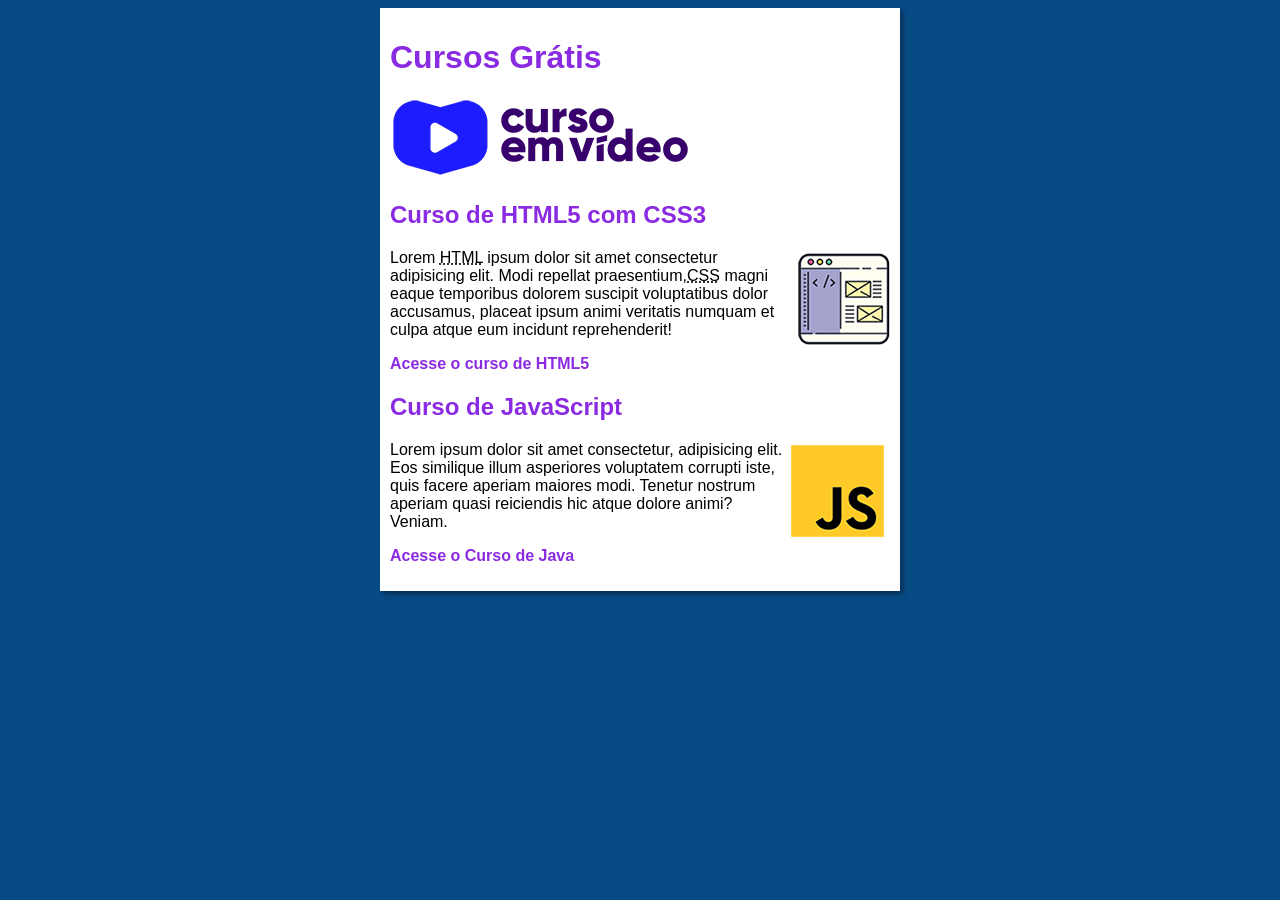
<file: novo-site/index.html>
<!DOCTYPE html>
<html lang="pt-br">
<head>
    <meta charset="UTF-8">
    <meta name="viewport" content="width=device-width, initial-scale=1.0">
    <title>Curso em Vídeo</title>
    <link rel="stylesheet" href="estilos/style.css">
</head>
<body>
    <main>
        <header>
            <h1>Cursos Grátis</h1>
            <img src="imagens/curso-em-video-cor.png" alt="Curso em Vídeo">
        </header>
        <article>
            <h2>Curso de HTML5 com CSS3</h2>
            <img class="lado" src="imagens/curso-html-css.png" alt="Curso HTML">
            <p>Lorem <abbr title="HyperText Markup Language">HTML</abbr> ipsum dolor sit amet consectetur adipisicing elit. Modi repellat praesentium,<abbr title="HyperText Markup Language">CSS</abbr> magni eaque temporibus dolorem suscipit voluptatibus dolor accusamus, placeat ipsum animi veritatis numquam et culpa atque eum incidunt reprehenderit!</p>
            <p><a href="cursohtml.html">Acesse o curso de HTML5</a></p>
        </article>
        <article>
            <h2>Curso de JavaScript</h2>
            <img class="lado" src="imagens/curso-javascript.png" alt="Curso JS">
            <p>Lorem ipsum dolor sit amet consectetur, adipisicing elit. Eos similique illum asperiores voluptatem corrupti iste, quis facere aperiam maiores modi. Tenetur nostrum aperiam quasi reiciendis hic atque dolore animi? Veniam.</p>
            <p><a href="cursoJS.html">Acesse o Curso de Java</a></p>
        </article>
    </main>
</body>
</html>
</file>
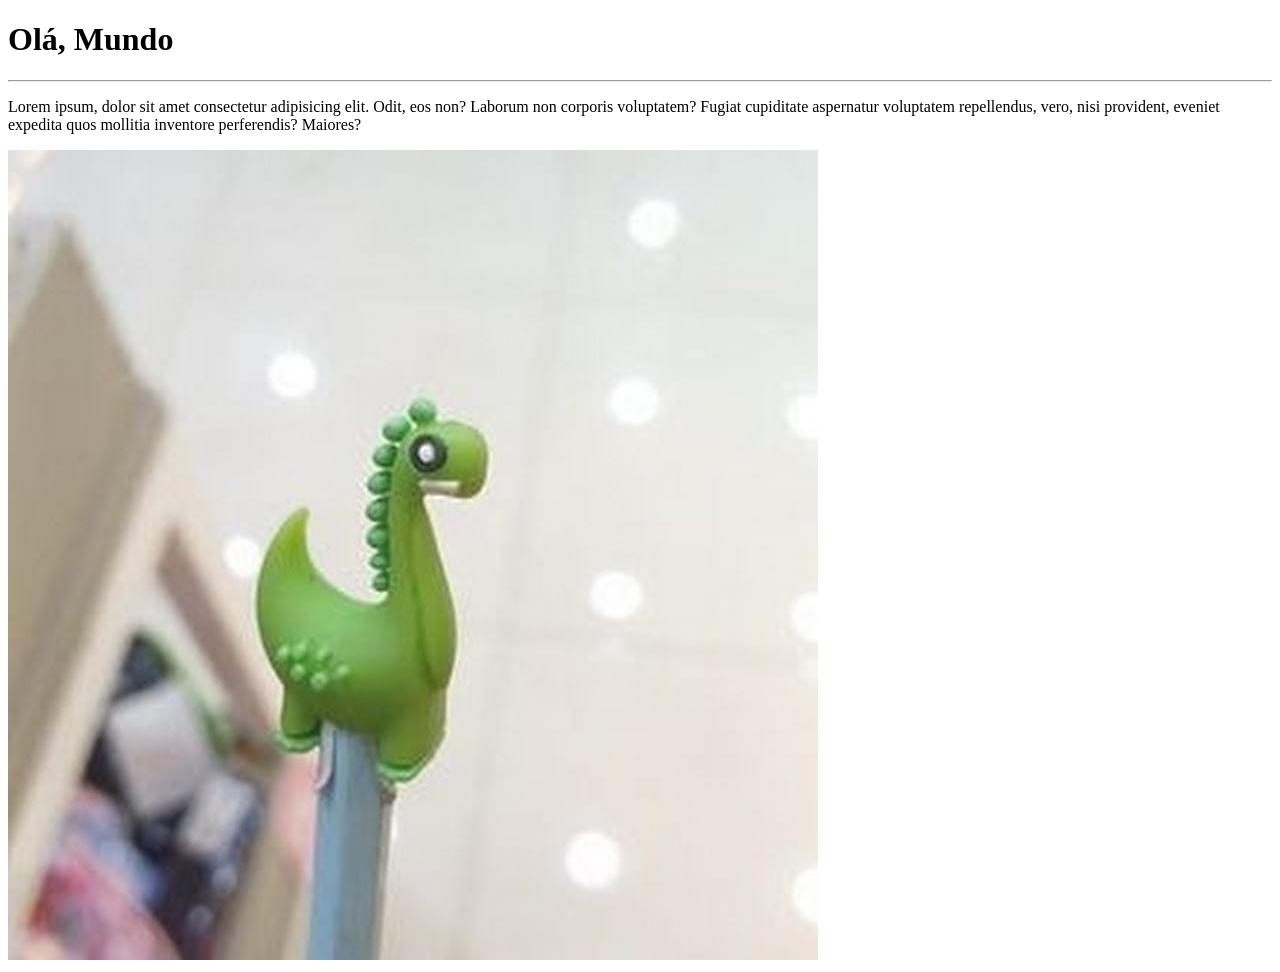
<file: site-exemplo/index.html>
<!DOCTYPE html>
<html lang="pt-br">
<head>
    <meta charset="UTF-8">
    <meta name="viewport" content="width=device-width, initial-scale=1.0">
    <title>Meu Primeiro site em repositório</title>
</head>
<body>
    <h1>Olá, Mundo</h1>
    <hr>
    <p>Lorem ipsum, dolor sit amet consectetur adipisicing elit. Odit, eos non? Laborum non corporis voluptatem? Fugiat cupiditate aspernatur voluptatem repellendus, vero, nisi provident, eveniet expedita quos mollitia inventore perferendis? Maiores?</p>
    <picture>
        <source media="(max-width: 750px)" srcset="imagens\imagen1.jpeg" type="image/png">
        <source media="(max-width: 1050px)" srcset="imagens\imagen1.jpeg" type="image/png">
        <img src="imagens\imagen1.jpeg" alt="Imagem flexível">
    </picture>
</body>
</html>
</file>
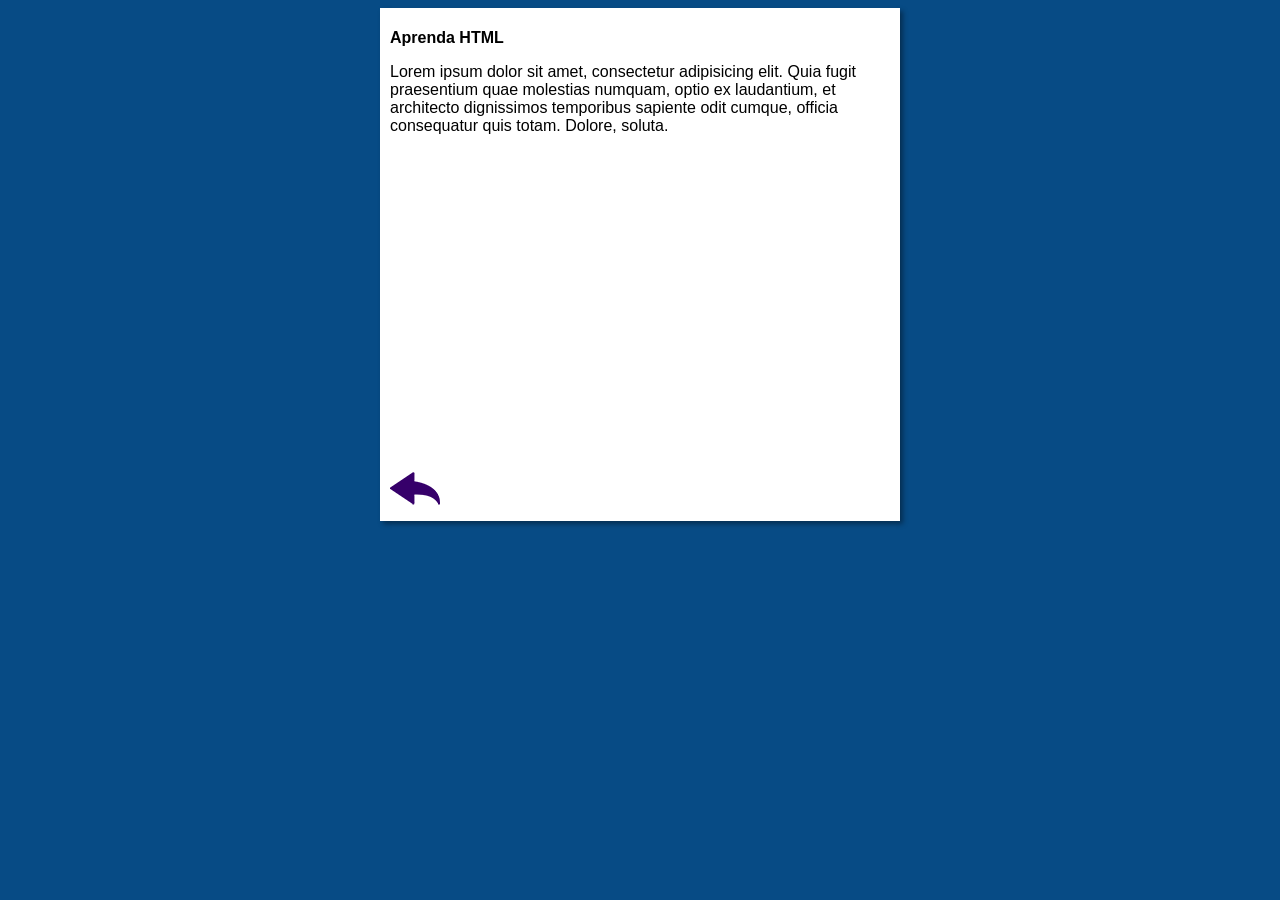
<file: novo-site/cursohtml.html>
<!DOCTYPE html>
<html lang="pt-br">
<head>
    <meta charset="UTF-8">
    <meta name="viewport" content="width=device-width, initial-scale=1.0">
    <title>Curso De HTML</title>
    <link rel="stylesheet" href="estilos/htmt-style.css">
</head>
<body>
    <main>
        <h1>Aprenda HTML</h1>
        <article>
            <p>Lorem ipsum dolor sit amet, consectetur adipisicing elit. Quia fugit praesentium quae molestias numquam, optio ex laudantium, et architecto dignissimos temporibus sapiente odit cumque, officia consequatur quis totam. Dolore, soluta.</p>
            <iframe width="500" height="315" src="https://www.youtube.com/embed/dQw4w9WgXcQ?si=836uETHwbpFTGJDc" title="YouTube video player" frameborder="0" allow="accelerometer; autoplay; clipboard-write; encrypted-media; gyroscope; picture-in-picture; web-share" referrerpolicy="strict-origin-when-cross-origin" allowfullscreen></iframe>
            <a href="index.html"> <img src="imagens/btn-back.png" alt="Voltar"></a>
        </article>
    </main>
    
</body>
</html>
</file>
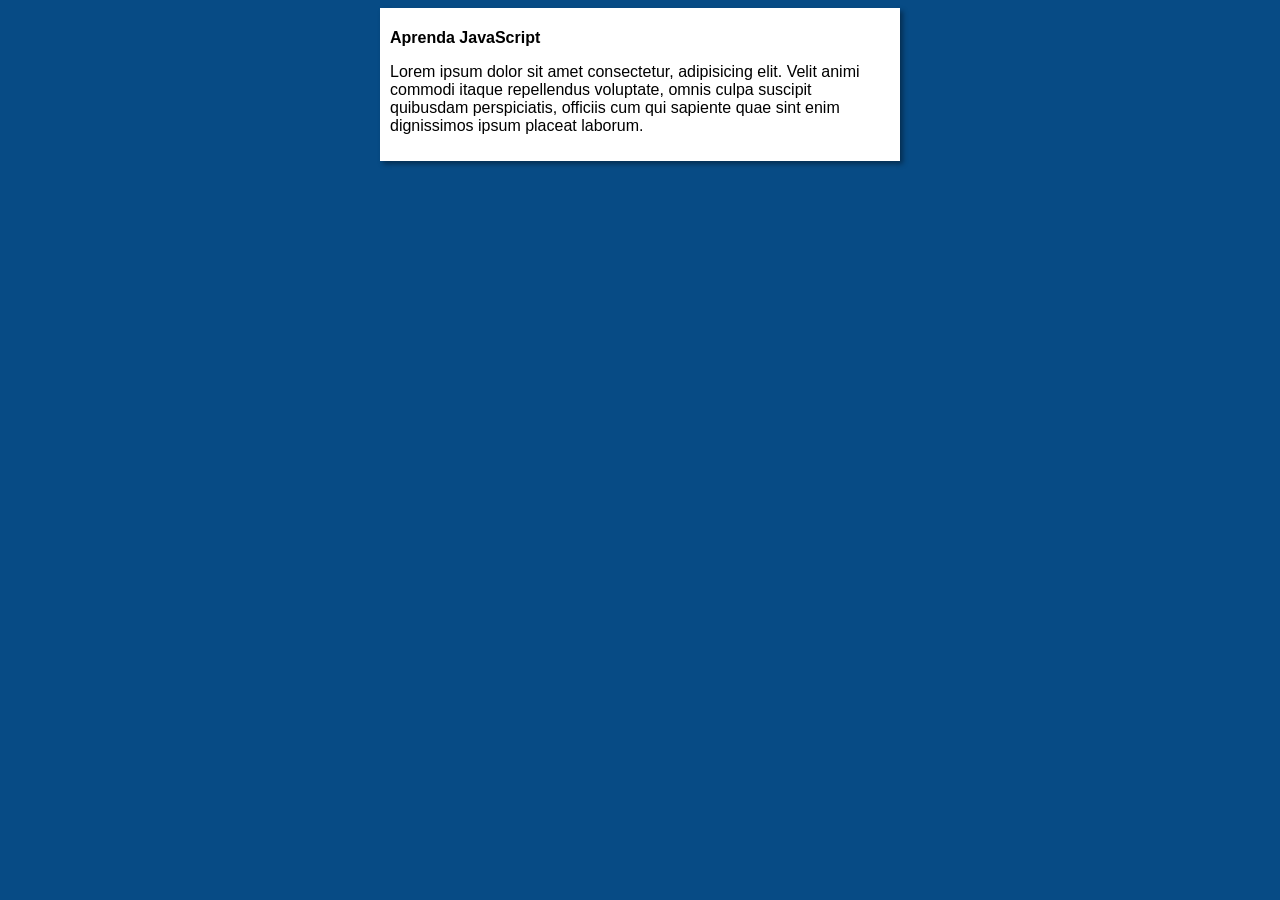
<file: novo-site/cursoJS.html>
<!DOCTYPE html>
<html lang="pt-br">
<head>
    <meta charset="UTF-8">
    <meta name="viewport" content="width=device-width, initial-scale=1.0">
    <title>Cuso De JavaScript</title>
    <link rel="stylesheet" href="estilos/JS.css">
</head>
<body>
    <main>
        <h1>Aprenda JavaScript</h1>
        <p>Lorem ipsum dolor sit amet consectetur, adipisicing elit. Velit animi commodi itaque repellendus voluptate, omnis culpa suscipit quibusdam perspiciatis, officiis cum qui sapiente quae sint enim dignissimos ipsum placeat laborum.</p>
    </main>
</body>
</html>
</file>
<file: novo-site/estilos/style.css>
* {
    font-family: Arial, Helvetica, sans-serif;
    font-size: 16px;
}
body {
    background-color: rgb(7, 75, 133);
}

main {
    background-color: white;
    width: 500px;
    margin: auto;
    padding: 10px;
    box-shadow: 3px 3px 5px rgba(0, 0, 0, 0.392);
}
h1{
    font-size: 2em;
    color: blueviolet;
}
h2{
    font-size: 1.5em;
    color: blueviolet;
}
img.lado{
    float: right
}
a {
    text-decoration: none;
    font-weight: bold;
    color: blueviolet;
}
a:hover{
    text-decoration: underline;
    color: blue;
}
</file>
<file: novo-site/estilos/htmt-style.css>
* {
    font-family: Arial, Helvetica, sans-serif;
    font-size: 16px;
}
body {
    background-color: rgb(7, 75, 133);
}

main {
    background-color: white;
    width: 500px;
    margin: auto;
    padding: 10px;
    box-shadow: 3px 3px 5px rgba(0, 0, 0, 0.392);
}
</file>
<file: novo-site/estilos/JS.css>
* {
    font-family: Arial, Helvetica, sans-serif;
    font-size: 16px;
}
body {
    background-color: rgb(7, 75, 133);
}

main {
    background-color: white;
    width: 500px;
    margin: auto;
    padding: 10px;
    box-shadow: 3px 3px 5px rgba(0, 0, 0, 0.392);
}
</file>
